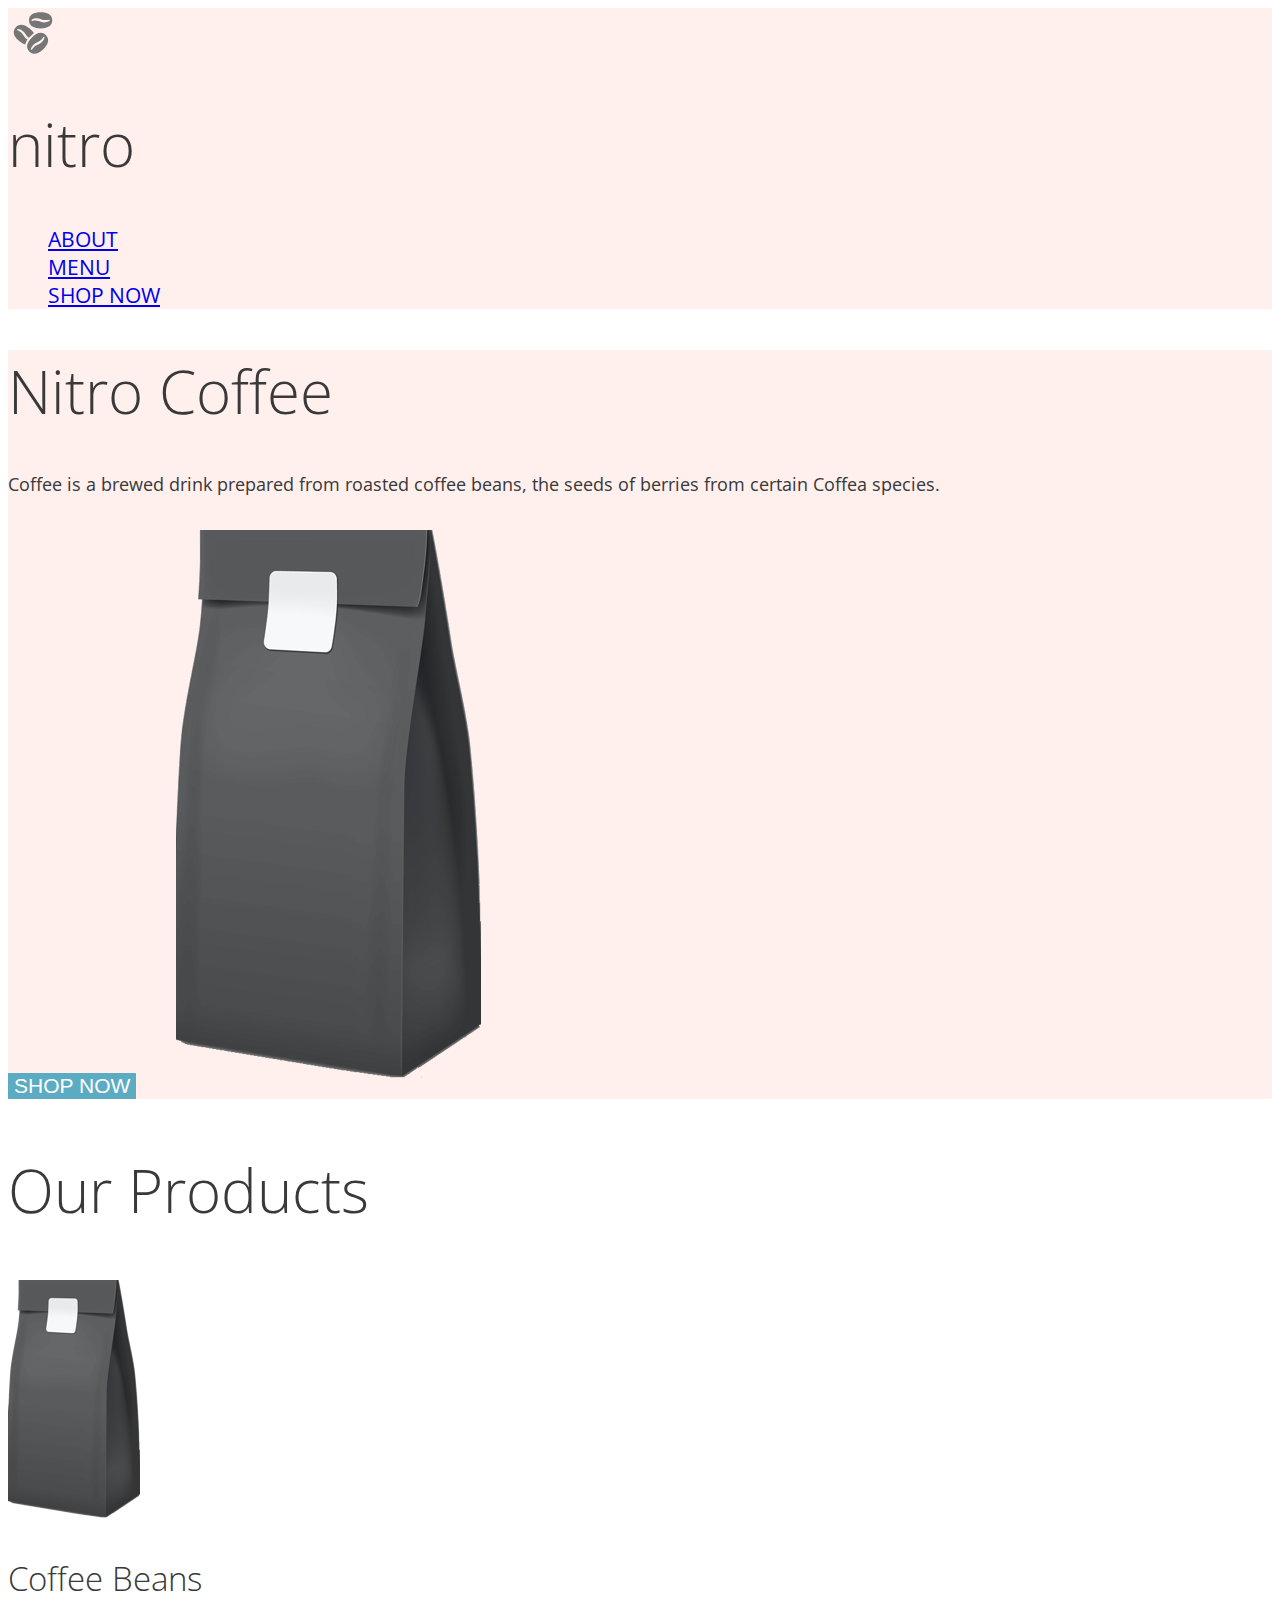
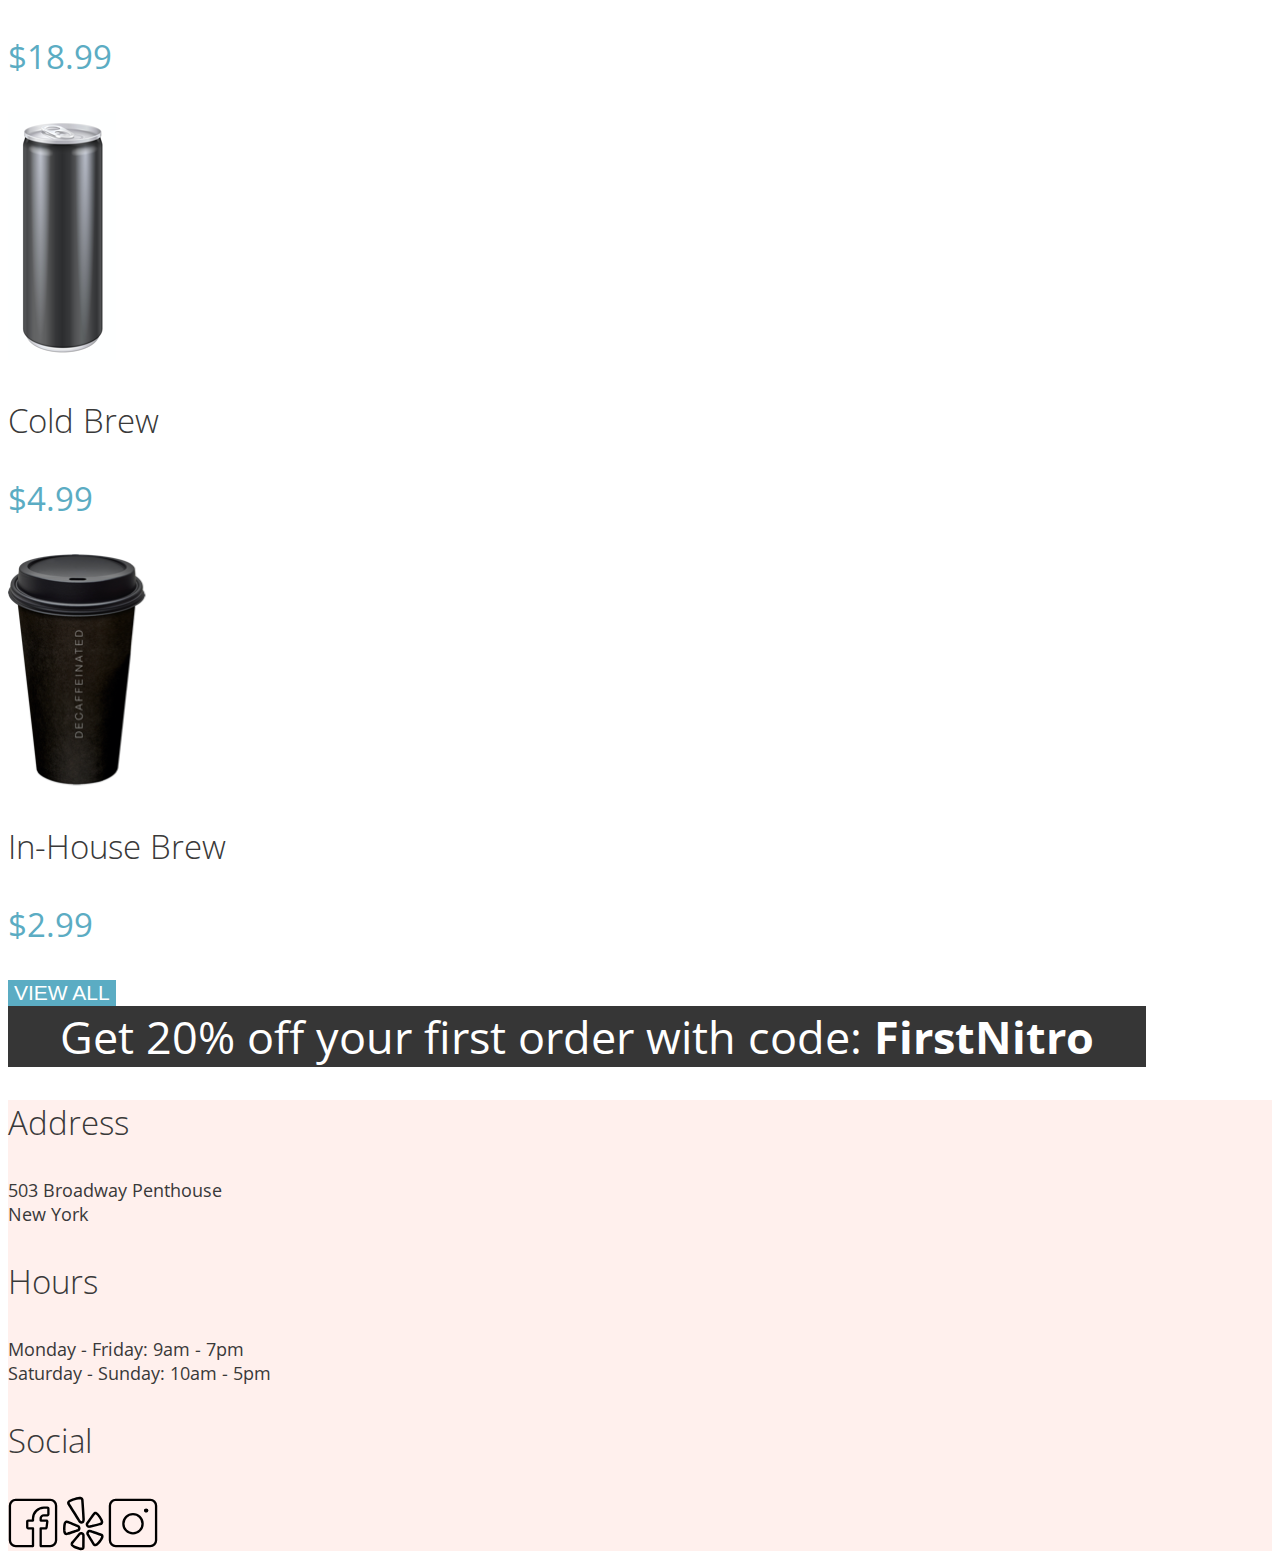
<file: thiago-zani-coffeeshop/index.html>
<!DOCTYPE html>
<html lang="en">
<head>
    <meta charset="UTF-8">
    <meta name="viewport" content="width=device-width, initial-scale=1.0">
    <link href="https://fonts.googleapis.com/css2?family=Open+Sans:ital,wght@0,300;0,400;0,600;0,700;1,400&display=swap" rel="stylesheet">
    <link rel="stylesheet" href="./css/global.css">
    <link rel="stylesheet" href="./css/landing.css">
    <title>Coffee Shop - Menu</title>
</head>
<body>
    <Header>
        <section class="pinkbkg">
        <Div>
            <a href="index.html">
                <img src="./assets/logos/coffee-beans-logo-and-footer.svg" alt="coffee bean logo">
            </a>
        </Div>
        <h1> 
            <a href="./" class="menu-nitro">
                nitro
            <a>
        </h1>
        <nav> 
            <ul class="uppercase nitro-menu nobullet">
                <li>
                    <a href="index.html">
                        about
                    </a>
                </li>
                <li>
                    <a href="./pages/menu.html">
                        menu
                    </a>
                </li>
                <li>
                    <a href="./pages/menu.html">
                        shop now
                    </a>
                </li>
            </ul> 
        </nav>
        </section>
        <section class="pinkbkg">  
        <h1 class="capitalize">nitro coffee</h1>
            <p>
                coffee is a brewed drink prepared from roasted coffee beans,
                the seeds of berries from certain Coffea species.
            </p>
            <div class="button-content-container">
                <button class="uppercase" onclick="window.location.href='./pages/menu.html';">
                    shop now
                </button>
                <figure>
                    <img src="./assets/images/coffeebeans-hero.png" alt="coffee bag">
                </figure>
            </div>
        </section>
    </Header>
    <section>
        <h2 class="capitalize">
            Our Products
        </h2>
            <div class="card1">
            <img src="./assets/images/coffeebeans.png" alt="coffee beans">             
                <h3 class="capitalize">
                    coffee beans
                </h3>
                    <p class="text-price">
                        $18.99
                    </p>
            </div>
            <div class="card2">
            <img src="./assets/images/coldbrew.png" alt="cold brew">      
                <h3 class="capitalize">
                    cold brew
                </h3>
                    <p class="text-price">
                        $4.99
                    </p>
            </div>
            <div class="card3">
            <img src="./assets/images/inhousebrew.png" alt="in-house brew">      
                <h3 class="capitalize">
                    in-house brew
                </h3>
                    <p class="text-price">
                        $2.99
                    </p>
            </div>
            <div class="button-content-container">
                <button class="uppercase" onclick="window.location.href='./pages/menu.html';">
                    view all
                </button>
            </div>
                <p class="discount"> 
                    get 20% off your first order with code: 
                    <b style="font-weight:700">
                        FirstNitro
                    </b>
                </p>
    </section>
    <footer class="pinkbkg">
            <div>
                <h3 class="capitalize">
                    address
                </h3>
                    <p class="capitalize"> 
                        503 broadway penthouse
                    <br>
                        new york
                    </p>
            </div>
            <div>
                <h3 class="capitalize">
                    hours
                </h3>
                    <p class="capitalize"> 
                        monday - friday: 9am - 7pm
                    <br>
                        saturday - sunday: 10am - 5pm
                    </p>
            </div>    
            <div>
                <h3 class="capitalize">
                    social
                </h3>
                    <span>
                        <img class="social" src="./assets/logos/Facebook-Icon.svg" alt="facebook">
                        <img class="social" src="./assets/logos/Yelp-Icon.svg" alt="yelp">
                        <img class="social" src="./assets/logos/Instagram-Icon.svg" alt="instagram">      
                    </span>             
            </div>
    </footer>
</body>
</html>
</file>
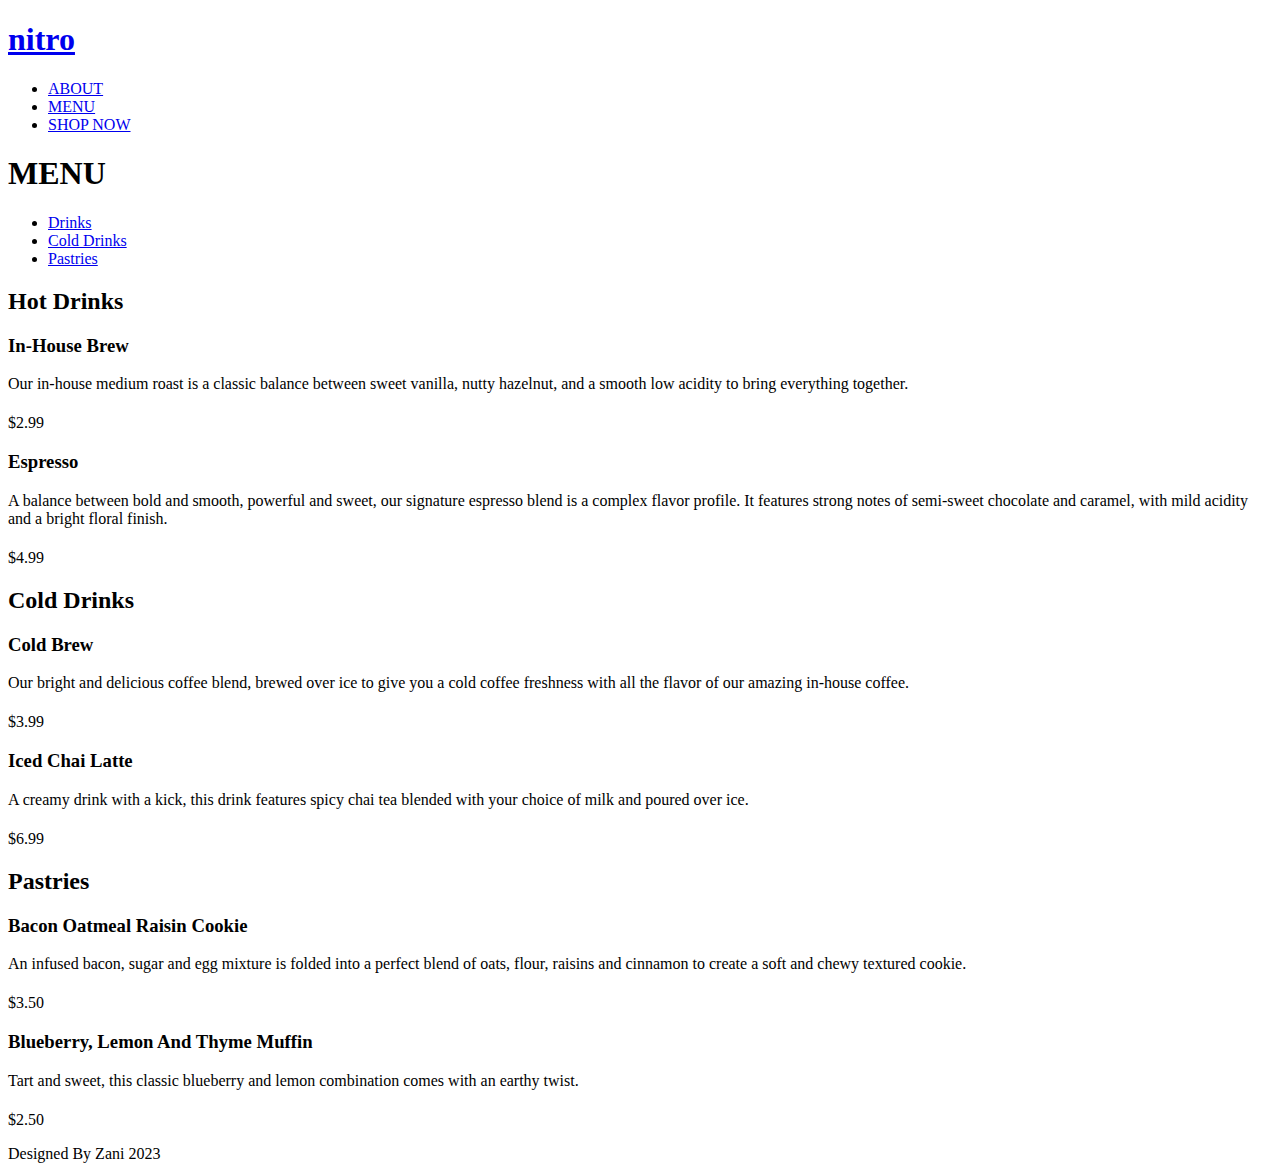
<file: Coffee Shop Starter Code/Pages/menu.html>
<!DOCTYPE html>
<html lang="en">
<head>
    <meta charset="UTF-8">
    <meta name="viewport" content="width=device-width, initial-scale=1.0">
    <link href="https://fonts.googleapis.com/css2?family=Open+Sans:ital,wght@0,300;0,400;0,600;0,700;1,400&display=swap" rel="stylesheet">
    <link rel="stylesheet" href="../Styles/menu.css">
    <title>Coffee Shop - Menu</title>
</head>
<body>
    <Header>
        <h1 class="h1-principal"> 
            <a href="./">
            nitro
            <a>
        </h1>
        <nav> 
            <ul>
                <li class="li-principal">
                    <a href="./">
                        about
                    </a>
                </li>
                <li class="li-principal">
                    <a href="./">
                        menu
                    </a>
                </li>
                <li class="li-principal">
                    <a href="./">
                        shop now
                    </a>
                </li>
            </ul>    
        </nav>
        <h1>menu</h1>
        <nav> 
            <ul>
                <li>
                    <a href="./">
                        drinks
                    </a>
                </li>
                <li>
                    <a href="./">
                        cold Drinks
                    </a>
                </li>
                <li>
                    <a href="./">
                        pastries
                    </a>
                </li>
            </ul>    
        </nav>
    </Header>
    <section>
        <h2>hot drinks</h2>
            <h3>in-house brew</h3>
                <p> 
                    Our in-house medium roast is a classic balance between sweet vanilla,
                    nutty hazelnut, and a smooth low acidity to bring everything together.
                </p>
                <p class="text-price">
                    $2.99
                </p>
            <h3>espresso</h3>
                <p>
                    a balance between bold and smooth, powerful and sweet, 
                    our signature espresso blend is a complex flavor profile. 
                    It features strong notes of semi-sweet chocolate and caramel, 
                    with mild acidity and a bright floral finish.
                </p>
                <p class="text-price">
                    $4.99
                </p>                
        <h2>cold drinks</h2>
            <h3>cold brew</h3>
                <p> 
                    our bright and delicious coffee blend, 
                    brewed over ice to give you a cold coffee freshness 
                    with all the flavor of our amazing in-house coffee.
                </p>
                <p class="text-price">
                    $3.99
                </p>
            <h3>iced chai latte</h3>
                <p> 
                    a creamy drink with a kick, this drink features spicy chai tea 
                    blended with your choice of milk and poured over ice.
                </p>
                <p class="text-price">
                    $6.99
                </p>
        <h2>Pastries</h2>
            <h3>bacon oatmeal raisin cookie</h3>
                <p> 
                    an infused bacon, sugar and egg mixture is folded into a perfect
                    blend of oats, flour, raisins and cinnamon to create a soft and
                    chewy textured cookie.
                </p>
                <p class="text-price">
                    $3.50
                </p>
            <h3>blueberry, lemon and thyme muffin</h3>
                <p> 
                    tart and sweet, this classic blueberry and lemon combination 
                    comes with an earthy twist.
                </p>
                <p class="text-price">
                    $2.50
                </p>           
    </section>
<footer>
    designed by zani 2023    
</footer>
    
</body>
</html>
</file>
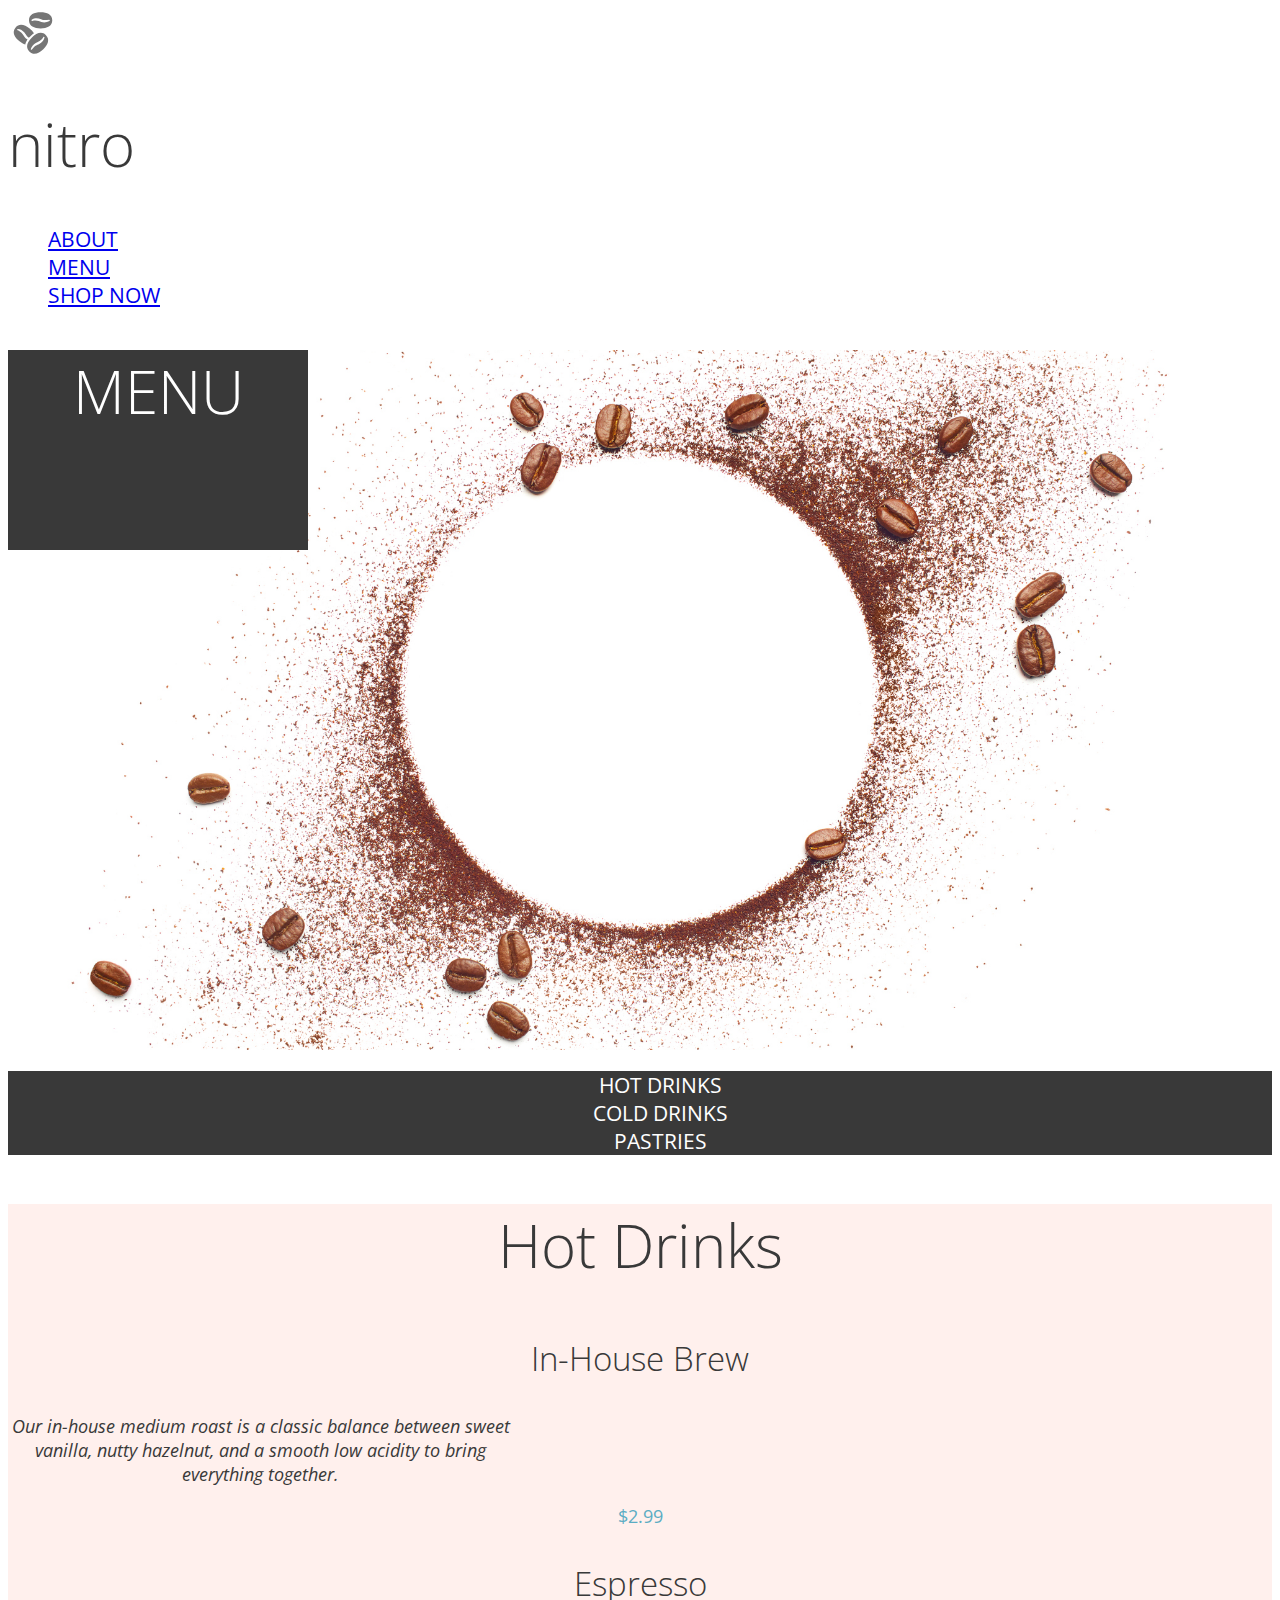
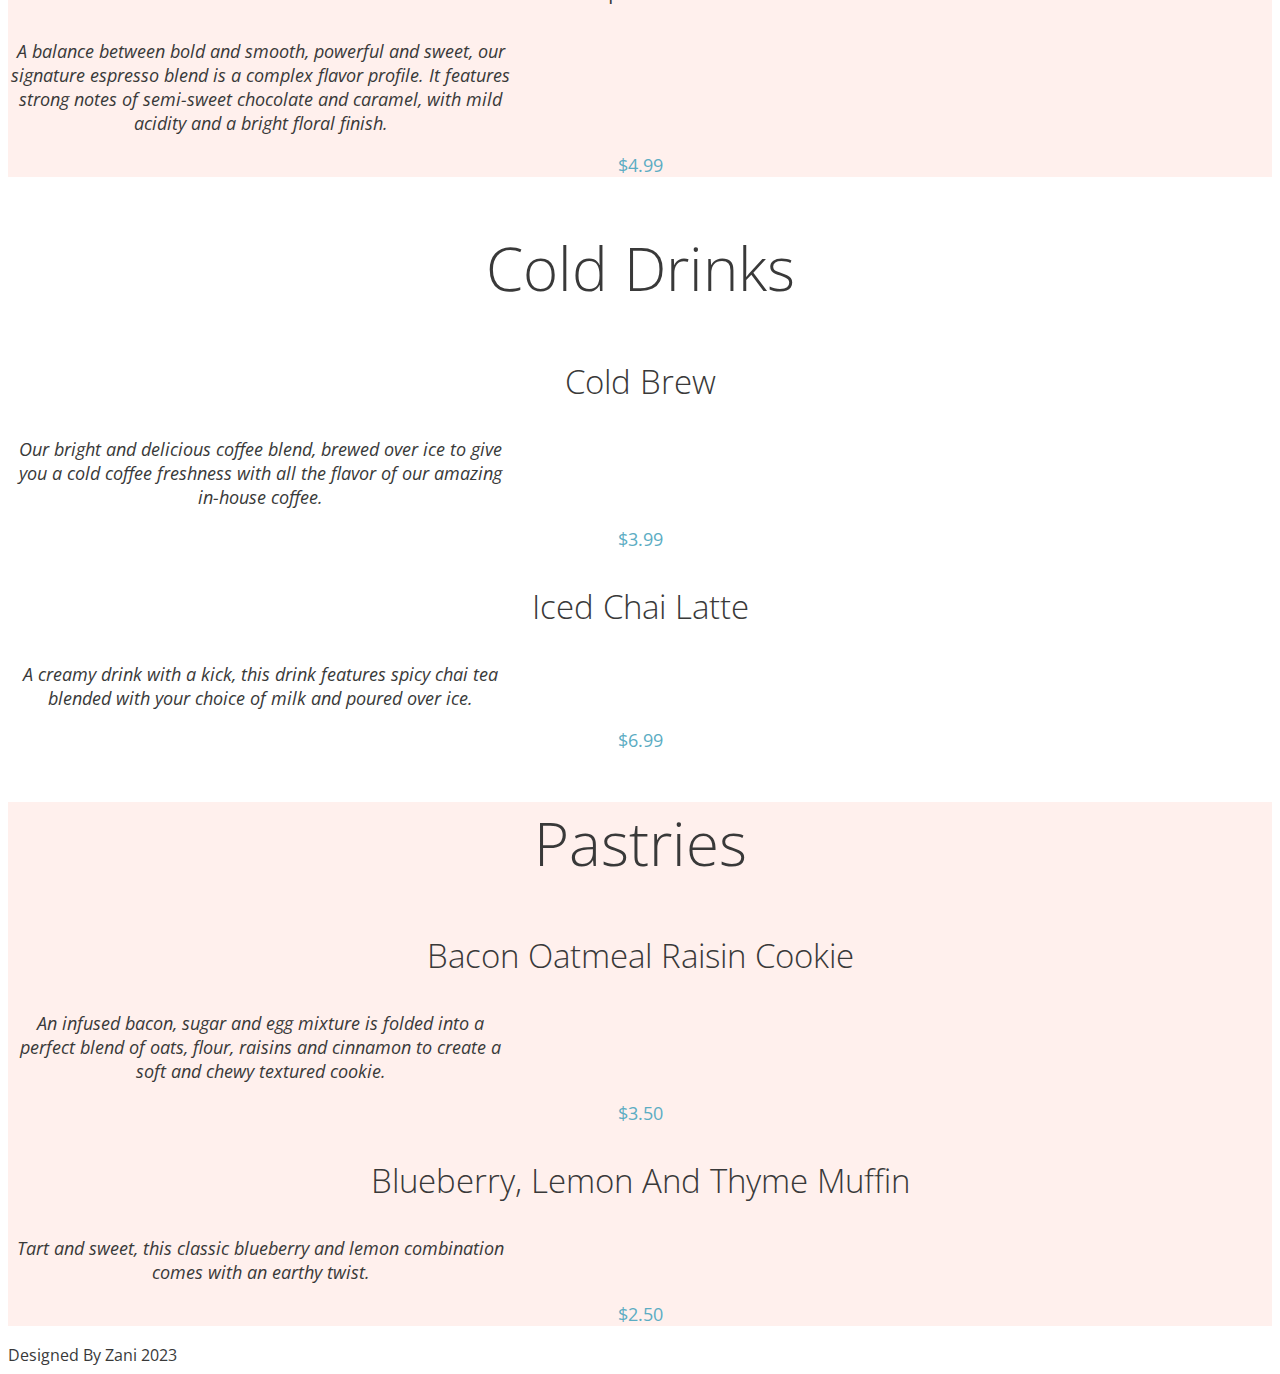
<file: thiago-zani-coffeeshop/Pages/menu.html>
<!DOCTYPE html>
<html lang="en">
<head>
    <meta charset="UTF-8">
    <meta name="viewport" content="width=device-width, initial-scale=1.0">
    <link href="https://fonts.googleapis.com/css2?family=Open+Sans:ital,wght@0,300;0,400;0,600;0,700;1,400&display=swap" rel="stylesheet">
    <link rel="stylesheet" href="../css/global.css">
    <link rel="stylesheet" href="../css/menu.css">
    <title>Coffee Shop - Menu</title>
</head>
<body>
    <Header>
        <a href="../index.html">
            <img src="../assets/logos/coffee-beans-logo-and-footer.svg" alt="coffee bean logo">
        </a>
        <h1>
            <a href="./" class="menu-nitro">
                nitro
            </a>
        </h1>
        <nav> 
            <ul class="uppercase nitro-menu nobullet">
                <li>
                    <a href="../index.html">
                        about
                    </a>
                </li>
                <li>
                    <a href="menu.html">
                        menu
                    </a>
                </li>
                <li>
                    <a href="menu.html">
                        shop now
                    </a>
                </li>
            </ul>    
        </nav>
        <div class="title-background">
            <h1 class="title-box uppercase">
                menu
            </h1>
        </div>
        <div class="nav-link">
            <nav> 
                <ul class="nobullet uppercase">
                    <li>
                        <a href="#hot-drinks" class="nav-link">
                            hot drinks
                        </a>
                    </li>
                    <li>
                        <a href="#cold-drinks" class="nav-link">
                            cold Drinks
                        </a>
                    </li>
                    <li>
                        <a href="#pastries" class="nav-link">
                            pastries
                        </a>
                    </li>
                </ul>    
            </nav>
        </div>
    </Header>
    <section>
        <section id="hot-drinks">
            <div class="pinkbkg">
            <div class="center-text">
            <h2 class="capitalize">
                hot drinks
            </h2>
                <h3 class="capitalize">
                    in-house brew
                </h3>
            </div>
            <div>
                <p class="menu-description"> 
                    Our in-house medium roast is a classic balance between sweet vanilla,
                    nutty hazelnut, and a smooth low acidity to bring everything together.
                </p>
            </div>
            <div>
                <p class="center-text menu-price">
                    $2.99
                </p>
            </div>
            <div class="center-text">
                <h3 class="capitalize">
                    espresso
                </h3>
            </div>
                    <p class="menu-description"> 
                        a balance between bold and smooth, powerful and sweet, 
                        our signature espresso blend is a complex flavor profile. 
                        It features strong notes of semi-sweet chocolate and caramel, 
                        with mild acidity and a bright floral finish.
                    </p>
                    <p class="center-text menu-price">
                        $4.99
                    </p>
            </div>
            <div> 
        </section>
        <section id="cold-drinks">                       
            <h2 class="capitalize center-text">
                cold drinks
            </h2>
                <h3 class="capitalize center-text">
                    cold brew
                </h3>
                    <p class="menu-description"> 
                        our bright and delicious coffee blend, 
                        brewed over ice to give you a cold coffee freshness 
                        with all the flavor of our amazing in-house coffee.
                    </p>
                    <p class="center-text menu-price">
                        $3.99
                    </p>
                <h3 class="capitalize center-text">
                    iced chai latte
                </h3>
                    <p class="menu-description">  
                        a creamy drink with a kick, this drink features spicy chai tea 
                        blended with your choice of milk and poured over ice.
                    </p>
                    <p class="center-text menu-price">
                        $6.99
                    </p>
        </section>
        <section id="pastries">
            <div class="pinkbkg">
            <h2 class="capitalize center-text">
                pastries
            </h2>
                <h3 class="capitalize center-text">
                    bacon oatmeal raisin cookie
                </h3>
                    <p class="menu-description"> 
                        an infused bacon, sugar and egg mixture is folded into a perfect
                        blend of oats, flour, raisins and cinnamon to create a soft and
                        chewy textured cookie.
                    </p>
                    <p class="center-text menu-price">
                        $3.50
                    </p>
                <h3 class="capitalize center-text">
                    blueberry, lemon and thyme muffin
                </h3>
                    <p class="menu-description"> 
                        tart and sweet, this classic blueberry and lemon combination 
                        comes with an earthy twist.
                    </p>
                    <p class="center-text menu-price">
                        $2.50
                    </p>
            </div>
        </section>                   
    </section>
<footer>
    designed by zani 2023    
</footer>
    
</body>
</html>
</file>
<file: thiago-zani-coffeeshop/css/global.css>
body {
    font-family: 'Open Sans';
    font-weight: 400;
    color: #393939;
    /* scroll-behavior: smooth; */
}

p {

    font-size: 1.125rem;
    font-weight: 400;

}

p::first-letter {

    text-transform: uppercase;

}

h1, h2 {

    font-size:  3.75rem;
    font-weight: 300;

}

h3 {

    font-size: 2.063rem;
    font-weight: 300;

}

.center-text {

    text-align: center;
}
.nobullet   {

    list-style-type: none;

}

.uppercase  {

    text-transform: uppercase;
}
    
.capitalize {
     
    text-transform: capitalize;

}

.nitro-menu {

    font-size: 1.313rem;
    font-weight: 400;

}

.pinkbkg {

    background-color: #fff0ed;
    /* position: relative; */

}

footer {
    /* temporary style */
    text-transform: capitalize;

}
</file>
<file: thiago-zani-coffeeshop/css/landing.css>
.menu-nitro   {

    color: #393939;
    font-size: 3.75rem;
    font-weight: 300;
    text-decoration: none;

}

button {

    color:#fff;
    background-color: #5BACC3;
    border: none;
    font-size: 1.313rem;
    
}

.button-content-container {
    display: flex;
    align-items: flex-end;
    width: 100%;
}

/* 
paragraph text was recommended for the price 
style for paragraph asked for smaller font 18px
although it would not follow the mockup style
I changed so the style matches the mockup */

.text-price {

    color: #5BACC3;
    font-size: 2.063rem;
    
}

.discount   {

    background-color: #363636;
    color:  #fff;
    font-size: 2.813rem;
    text-align: center;
    margin: 0rem;
    max-width: 90%;

}

span {

    display: flex;
    align-items: center;
    justify-content: flex-start;
  
}
  
figure {
    
    display: inline-block;

}

.social {

    width: 3.125rem;

}
</file>
<file: Coffee Shop Starter Code/Styles/menu.css>
h1 {

    display:    block;
    text-transform: uppercase;

}

    .h1-principal {
        text-transform: lowercase;

    }

h2, h3, li  {

    text-transform: capitalize;

}

    .li-principal {
        text-transform: uppercase;

    }

.text-price {

    padding-top: 5px;

}

p::first-letter {

    text-transform: uppercase;

}

footer {
    /* temporary style */
    text-transform: capitalize;

}
</file>
<file: thiago-zani-coffeeshop/css/menu.css>
.coffee-logo {

    width: 3.125rem;

}

.menu-nitro   {

    color: #393939;
    font-size: 3.75rem;
    font-weight: 300;
    text-decoration: none;

}

.title-box  {

    width: 18.75rem;
    height: 12.5rem;
    background-color: #393939;
    color:  #fff;
    text-align: center;
    font-size: 3.75rem;
    font-weight: 300;
    
}

.title-background   {

    background-image: url('../assets/images/coffee-circle.jpg');
    width: 100%;
    height: 43.75rem;
    background-position: center;
    background-size: cover;

}

.nav-link {
    
    text-decoration: none;
    width: 100%;
    background-color: #393939;
    color:  #fff;
    text-align: center;
    font-size: 1.313rem;
    font-weight: 400;

}

.menu-description {

    width: 40%;
    text-align: center;
    font-style: italic;
    

}

.menu-price {

    color:  #5BACC3

}

#cold-drinks, #hot-drinks, #pastries {
    scroll-behavior: smooth;
    transition: scroll-behavior 2s;
  }
</file>
